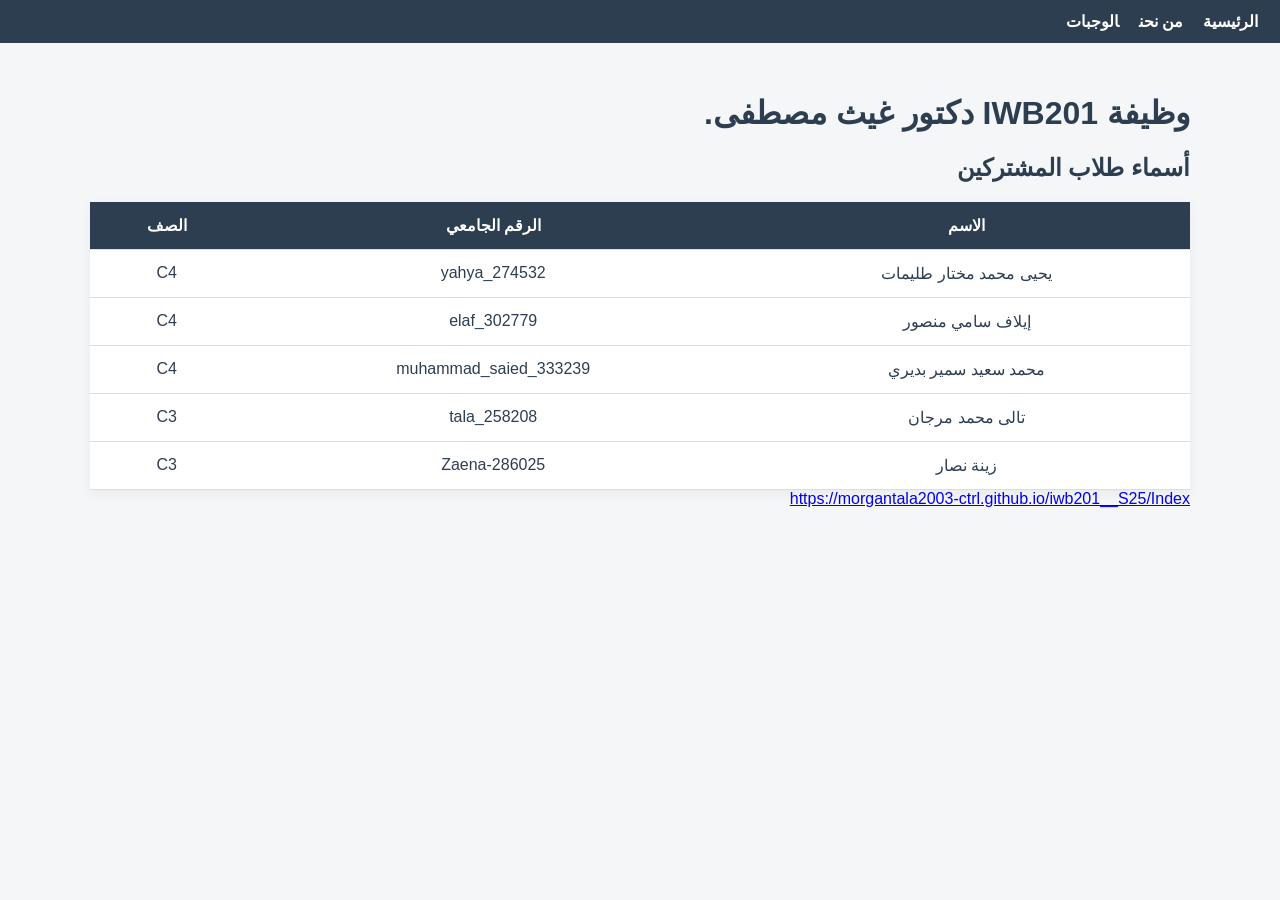
<file: Index.html>
<!DOCTYPE html>
<html lang="ar">

<head>
    <meta charset="UTF-8">
    <title>الصفحة الرئيسية</title>
    <link rel="stylesheet" href="style.css">
</head>

<body>
    <nav><a href="Index.html">الرئيسية</a><a href="aboutus.html">من نحن</a><a href="meals.html">الوجبات</a></nav>
      <div class="container">
        <h1>وظيفة IWB201 دكتور غيث مصطفى.</h1>
        <h2>أسماء طلاب المشتركين</h2>
        <table>
            <tr>
                <th>الاسم</th>
                <th>الرقم الجامعي</th>
                <th>الصف</th>
            </tr>
            <tr>
                <td>يحيى محمد مختار طليمات</td>
                <td>yahya_274532</td>
                <td>C4</td>
            </tr>
            <tr>
                <td>إيلاف سامي منصور</td>
                <td>elaf_302779</td>
                <td>C4</td>
            </tr>
            <tr>
                <td>محمد سعيد سمير بديري</td>
                <td>muhammad_saied_333239</td>
                <td>C4</td>
            </tr>
            <tr>
                <td>تالى محمد مرجان</td>
                <td>tala_258208</td>
                <td>C3</td>
            </tr>
            <tr>
                <td>زينة نصار</td>
                <td>Zaena-286025</td>
                <td>C3</td>
            </tr>
        </table>
        <a href="https://morgantala2003-ctrl.github.io/iwb201__S25/Index">https://morgantala2003-ctrl.github.io/iwb201__S25/Index</a>
    </div>
</body>

</html>
</file>
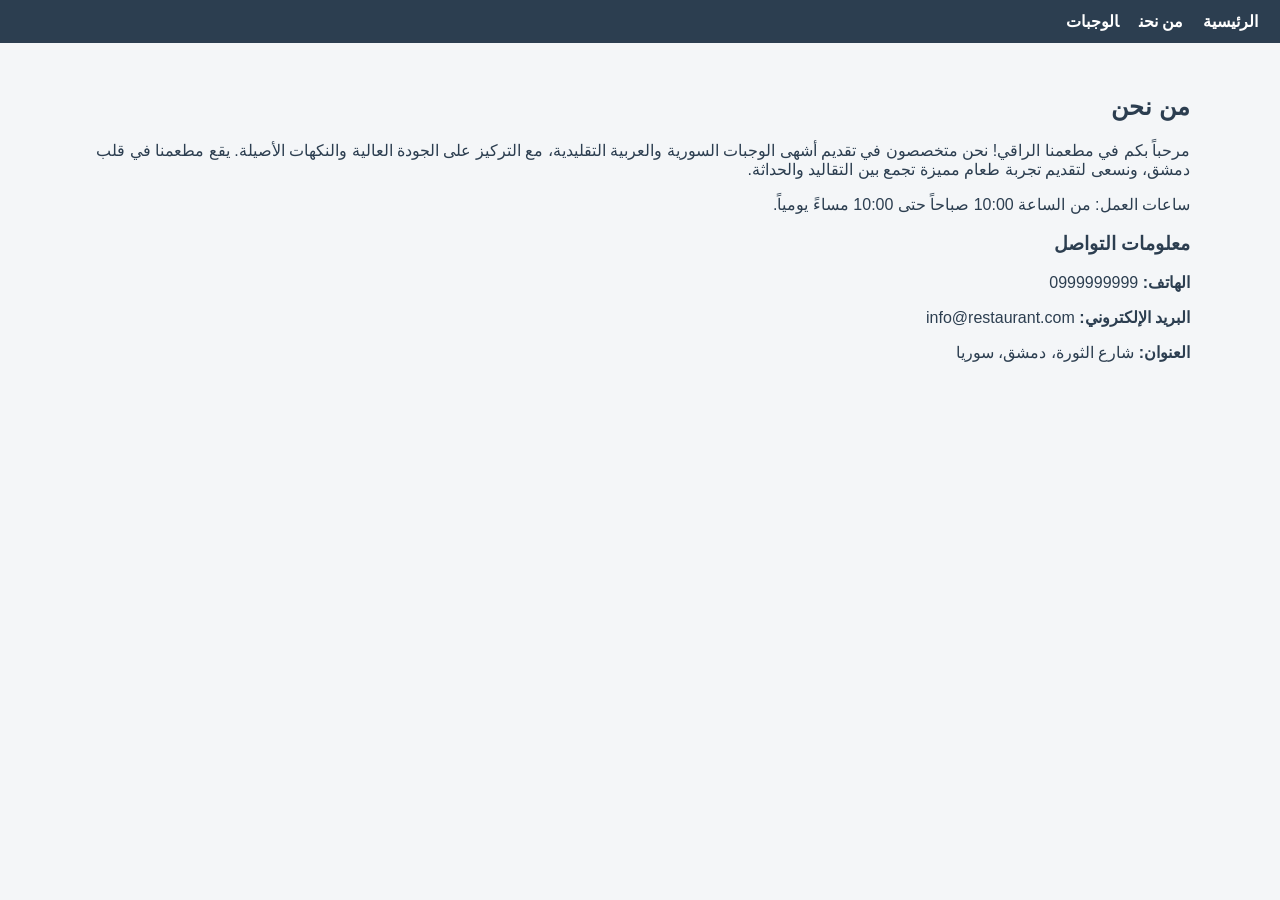
<file: aboutus.html>
<!DOCTYPE html>
<html lang="ar">

<head>
    <meta charset="UTF-8">
    <title>من نحن</title>
    <link rel="stylesheet" href="style.css">
</head>

<body>
    <nav><a href="Index.html">الرئيسية</a><a href="aboutus.html">من نحن</a><a href="meals.html">الوجبات</a></nav>
    <div class="container">
        <h2>من نحن</h2>
        <p>مرحباً بكم في مطعمنا الراقي! نحن متخصصون في تقديم أشهى الوجبات السورية والعربية التقليدية، مع التركيز على الجودة العالية والنكهات الأصيلة. يقع مطعمنا في قلب دمشق، ونسعى لتقديم تجربة طعام مميزة تجمع بين التقاليد والحداثة.</p>
        <p>ساعات العمل: من الساعة 10:00 صباحاً حتى 10:00 مساءً يومياً.</p>
        <h3>معلومات التواصل</h3>
        <p><strong>الهاتف:</strong> 0999999999</p>
        <p><strong>البريد الإلكتروني:</strong> info@restaurant.com</p>
        <p><strong>العنوان:</strong> شارع الثورة، دمشق، سوريا</p>
    </div>
</body>

</html>
</file>
<file: style.css>
body {
    font-family: "Segoe UI", Tahoma, Geneva, Verdana, sans-serif;
    margin: 0;
    background: #f4f6f8;
    direction: rtl;
    color: #2c3e50;
}

nav {
    background: #2c3e50;
    padding: 12px;
}

nav a {
    color: #fff;
    margin: 10px;
    text-decoration: none;
    font-weight: bold;
}

.container {
    width: 95%;
    max-width: 1100px;
    margin: 20px auto;
    padding: 10px;
}

h2,
h3 {
    color: #2c3e50;
}

table {
    width: 100%;
    border-collapse: collapse;
    background: #fff;
    box-shadow: 0 4px 12px rgba(0, 0, 0, 0.05);
}

th,
td {
    padding: 14px;
    text-align: center;
    border-bottom: 1px solid #ddd;
}

th {
    background: #2c3e50;
    color: #fff;
    font-size: 0.98rem;
}

tr:hover {
    background: #f1f1f1;
}

button,
.primary-btn {
    padding: 10px 18px;
    background: #27ae60;
    color: #fff;
    border: none;
    border-radius: 8px;
    cursor: pointer;
    font-size: 1rem;
}

button:hover,
.primary-btn:hover {
    background: #219150;
}

input,
textarea {
    width: 100%;
    max-width: 420px;
    padding: 12px;
    margin: 10px 0;
    border-radius: 8px;
    border: 1px solid #ccc;
    font-size: 1rem;
    outline: none;
    box-sizing: border-box;
}

input:focus,
textarea:focus {
    border-color: #2c3e50;
}

.form-box {
    background: #fff;
    padding: 24px;
    margin-top: 24px;
    border-radius: 12px;
    box-shadow: 0 8px 20px rgba(0, 0, 0, 0.08);
}

.details {
    display: none;
    background: #fafafa;
}

.details-box {
    display: flex;
    gap: 18px;
    align-items: flex-start;
    justify-content: center;
    padding: 18px;
    border: 1px solid #d6e4ff;
    border-radius: 12px;
    background: #f7fbff;
}

.details-box img {
    width: 220px;
    max-width: 100%;
    height: auto;
    border-radius: 12px;
    object-fit: cover;
    box-shadow: 0 6px 18px rgba(0, 0, 0, 0.08);
}

.details-text {
    text-align: left;
    flex: 1;
}

.details-text ul {
    margin: 10px 0 0 0;
    padding-right: 18px;
    list-style: disc inside;
    line-height: 1.7;
}

@media (max-width: 760px) {
    .details-box {
        flex-direction: column;
        text-align: center;
    }

    .details-text {
        text-align: center;
    }

    th,
    td {
        font-size: 0.95rem;
    }
}
</file>
